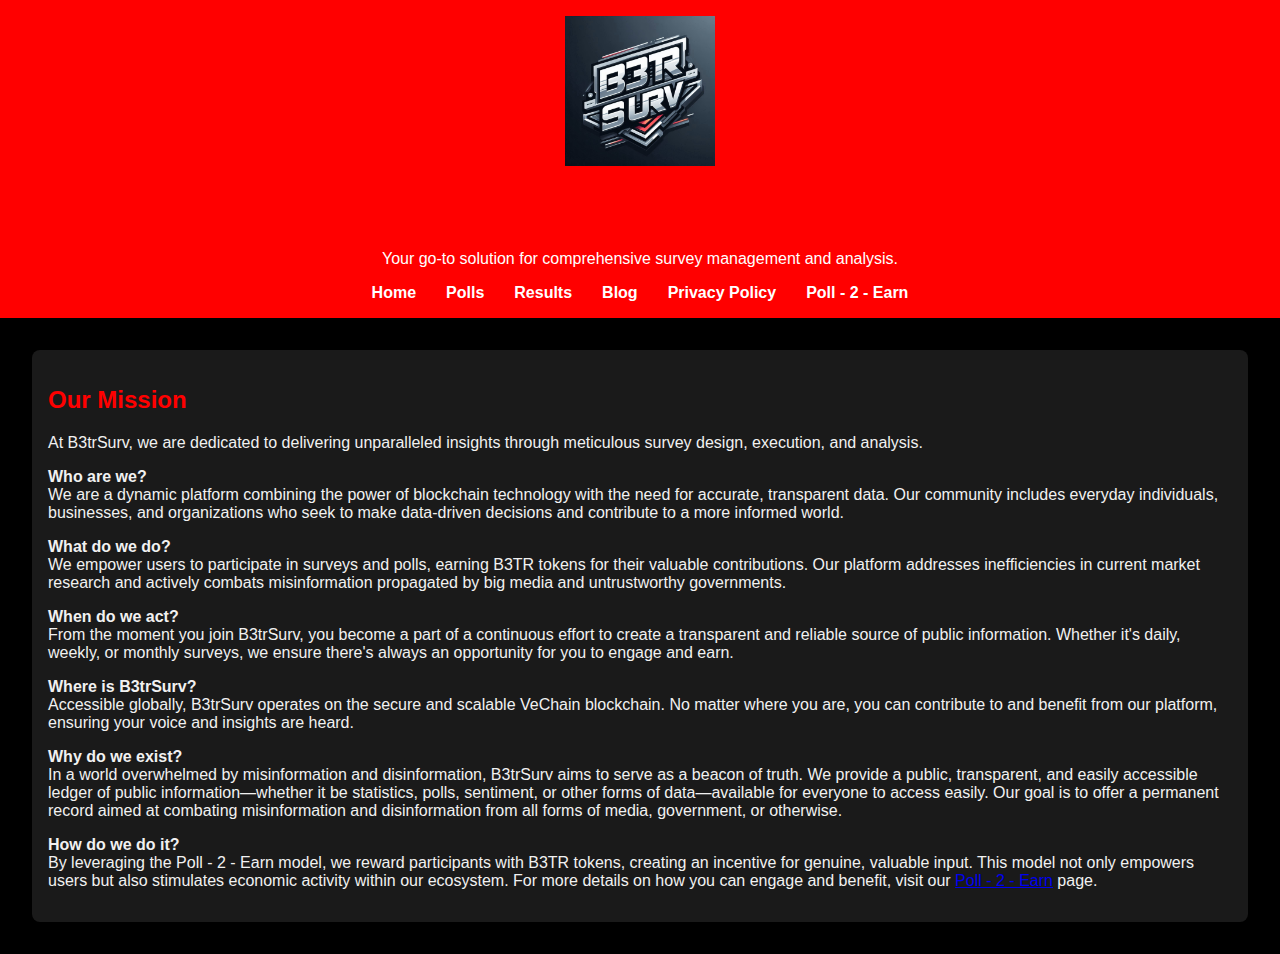
<file: index.html>
<!DOCTYPE html>
<html lang="en">
<head>
  <meta charset="UTF-8">
  <meta name="viewport" content="width=device-width, initial-scale=1.0">
  <title>B3trSurv</title>
  <link rel="stylesheet" href="styles.css">
</head>
<body>
  <header>
    <img src="logo.png" alt="B3trSurv Logo" style="width: 150px; height: auto;">
    <h1>Welcome to B3trSurv</h1>
    <p>Your go-to solution for comprehensive survey management and analysis.</p>
    <nav>
      <ul>
        <li><a href="index.html">Home</a></li>
        <li><a href="polls.html">Polls</a></li>
        <li><a href="results.html">Results</a></li>
        <li><a href="blog.html">Blog</a></li>
        <li><a href="privacy.html">Privacy Policy</a></li>
        <li><a href="poll2earn.html">Poll - 2 - Earn</a></li>
      </ul>
    </nav>
  </header>
  <section>
    <h2>Our Mission</h2>
    <p>At B3trSurv, we are dedicated to delivering unparalleled insights through meticulous survey design, execution, and analysis.</p>
    <p><strong>Who are we?</strong><br>We are a dynamic platform combining the power of blockchain technology with the need for accurate, transparent data. Our community includes everyday individuals, businesses, and organizations who seek to make data-driven decisions and contribute to a more informed world.</p>
    <p><strong>What do we do?</strong><br>We empower users to participate in surveys and polls, earning B3TR tokens for their valuable contributions. Our platform addresses inefficiencies in current market research and actively combats misinformation propagated by big media and untrustworthy governments.</p>
    <p><strong>When do we act?</strong><br>From the moment you join B3trSurv, you become a part of a continuous effort to create a transparent and reliable source of public information. Whether it's daily, weekly, or monthly surveys, we ensure there's always an opportunity for you to engage and earn.</p>
    <p><strong>Where is B3trSurv?</strong><br>Accessible globally, B3trSurv operates on the secure and scalable VeChain blockchain. No matter where you are, you can contribute to and benefit from our platform, ensuring your voice and insights are heard.</p>
    <p><strong>Why do we exist?</strong><br>In a world overwhelmed by misinformation and disinformation, B3trSurv aims to serve as a beacon of truth. We provide a public, transparent, and easily accessible ledger of public information—whether it be statistics, polls, sentiment, or other forms of data—available for everyone to access easily. Our goal is to offer a permanent record aimed at combating misinformation and disinformation from all forms of media, government, or otherwise.</p>
    <p><strong>How do we do it?</strong><br>By leveraging the Poll - 2 - Earn model, we reward participants with B3TR tokens, creating an incentive for genuine, valuable input. This model not only empowers users but also stimulates economic activity within our ecosystem. For more details on how you can engage and benefit, visit our <a href="poll2earn.html">Poll - 2 - Earn</a> page.</p>
  </section>
</body>
</html>
</file>
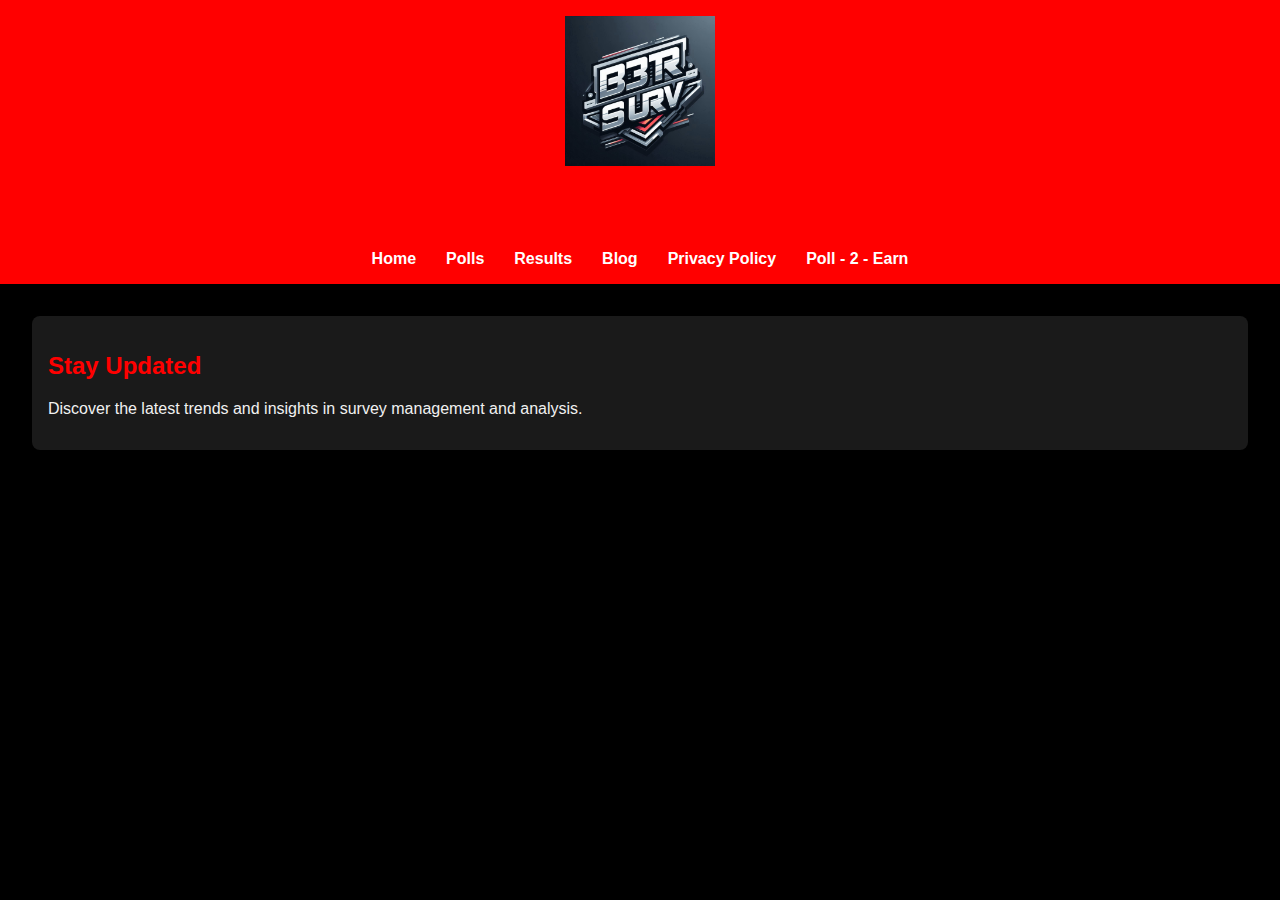
<file: blog.html>
<!DOCTYPE html>
<html lang="en">
<head>
  <meta charset="UTF-8">
  <meta name="viewport" content="width=device-width, initial-scale=1.0">
  <title>Blog - B3trSurv</title>
  <link rel="stylesheet" href="styles.css">
</head>
<body>
  <header>
    <img src="logo.png" alt="B3trSurv Logo" style="width: 150px; height: auto;">
    <h1>Blog</h1>
    <nav>
      <ul>
        <li><a href="index.html">Home</a></li>
        <li><a href="polls.html">Polls</a></li>
        <li><a href="results.html">Results</a></li>
        <li><a href="blog.html">Blog</a></li>
        <li><a href="privacy.html">Privacy Policy</a></li>
        <li><a href="poll2earn.html">Poll - 2 - Earn</a></li>
      </ul>
    </nav>
  </header>
  <section>
    <h2>Stay Updated</h2>
    <p>Discover the latest trends and insights in survey management and analysis.</p>
    <!-- Add your blog content here -->
  </section>
</body>
</html>
</file>
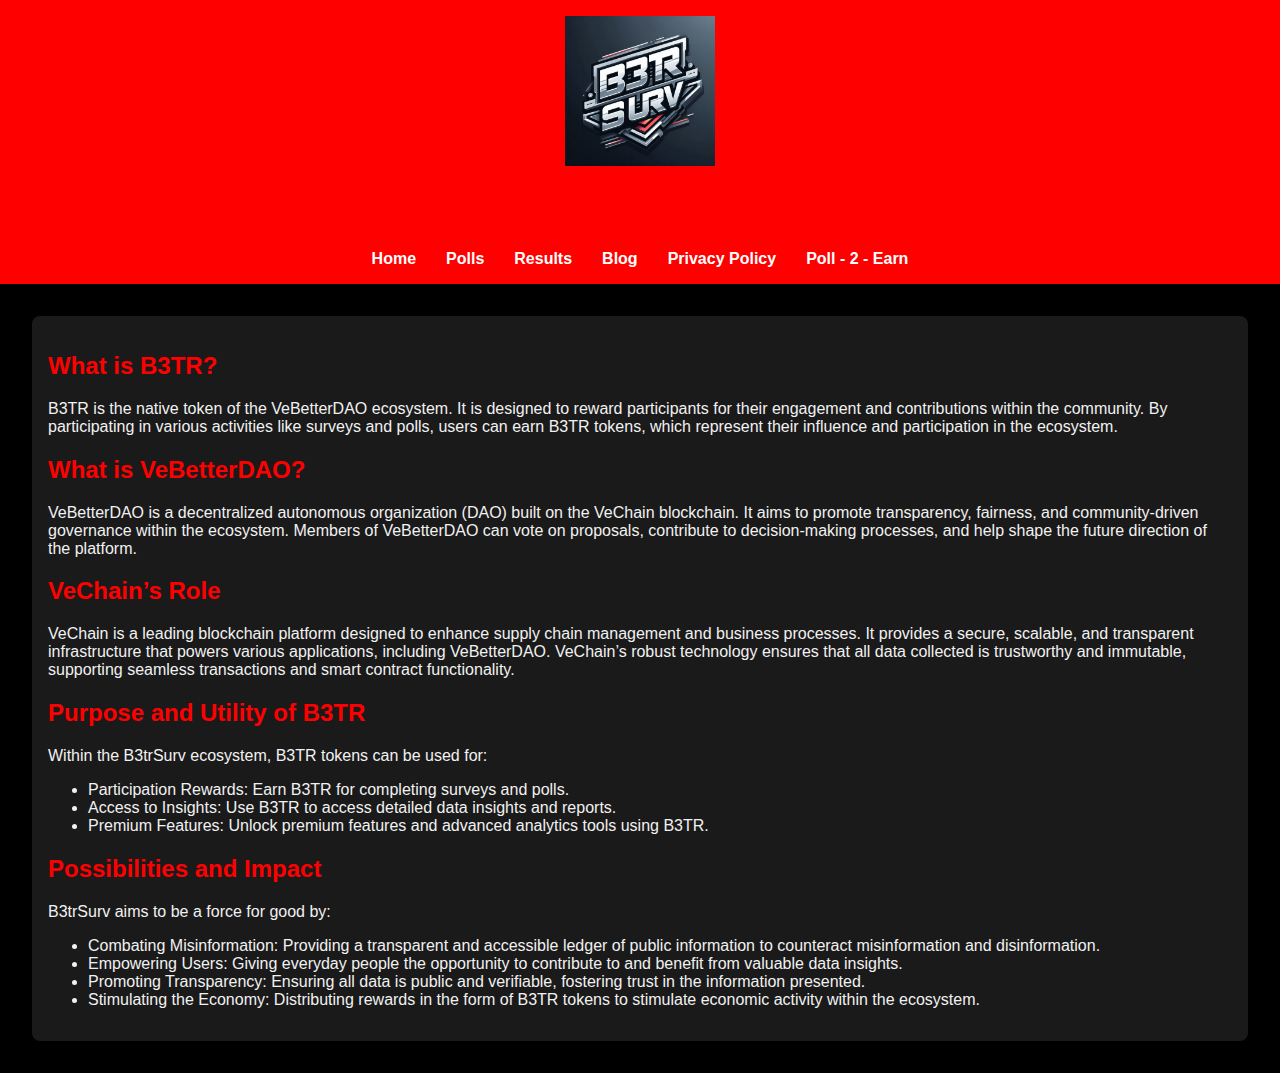
<file: poll2earn.html>
<!DOCTYPE html>
<html lang="en">
<head>
  <meta charset="UTF-8">
  <meta name="viewport" content="width=device-width, initial-scale=1.0">
  <title>Poll - 2 - Earn - B3trSurv</title>
  <link rel="stylesheet" href="styles.css">
</head>
<body>
  <header>
    <img src="logo.png" alt="B3trSurv Logo" style="width: 150px; height: auto;">
    <h1>Poll - 2 - Earn</h1>
    <nav>
      <ul>
        <li><a href="index.html">Home</a></li>
        <li><a href="polls.html">Polls</a></li>
        <li><a href="results.html">Results</a></li>
        <li><a href="blog.html">Blog</a></li>
        <li><a href="privacy.html">Privacy Policy</a></li>
        <li><a href="poll2earn.html">Poll - 2 - Earn</a></li>
      </ul>
    </nav>
  </header>
  <section>
    <h2>What is B3TR?</h2>
    <p>B3TR is the native token of the VeBetterDAO ecosystem. It is designed to reward participants for their engagement and contributions within the community. By participating in various activities like surveys and polls, users can earn B3TR tokens, which represent their influence and participation in the ecosystem.</p>
    <h2>What is VeBetterDAO?</h2>
    <p>VeBetterDAO is a decentralized autonomous organization (DAO) built on the VeChain blockchain. It aims to promote transparency, fairness, and community-driven governance within the ecosystem. Members of VeBetterDAO can vote on proposals, contribute to decision-making processes, and help shape the future direction of the platform.</p>
    <h2>VeChain’s Role</h2>
    <p>VeChain is a leading blockchain platform designed to enhance supply chain management and business processes. It provides a secure, scalable, and transparent infrastructure that powers various applications, including VeBetterDAO. VeChain’s robust technology ensures that all data collected is trustworthy and immutable, supporting seamless transactions and smart contract functionality.</p>
    <h2>Purpose and Utility of B3TR</h2>
    <p>Within the B3trSurv ecosystem, B3TR tokens can be used for:
    <ul>
      <li>Participation Rewards: Earn B3TR for completing surveys and polls.</li>
      <li>Access to Insights: Use B3TR to access detailed data insights and reports.</li>
      <li>Premium Features: Unlock premium features and advanced analytics tools using B3TR.</li>
    </ul>
    </p>
    <h2>Possibilities and Impact</h2>
    <p>B3trSurv aims to be a force for good by:
    <ul>
      <li>Combating Misinformation: Providing a transparent and accessible ledger of public information to counteract misinformation and disinformation.</li>
      <li>Empowering Users: Giving everyday people the opportunity to contribute to and benefit from valuable data insights.</li>
      <li>Promoting Transparency: Ensuring all data is public and verifiable, fostering trust in the information presented.</li>
      <li>Stimulating the Economy: Distributing rewards in the form of B3TR tokens to stimulate economic activity within the ecosystem.</li>
    </ul>
    </p>
  </section>
</body>
</html>
</file>
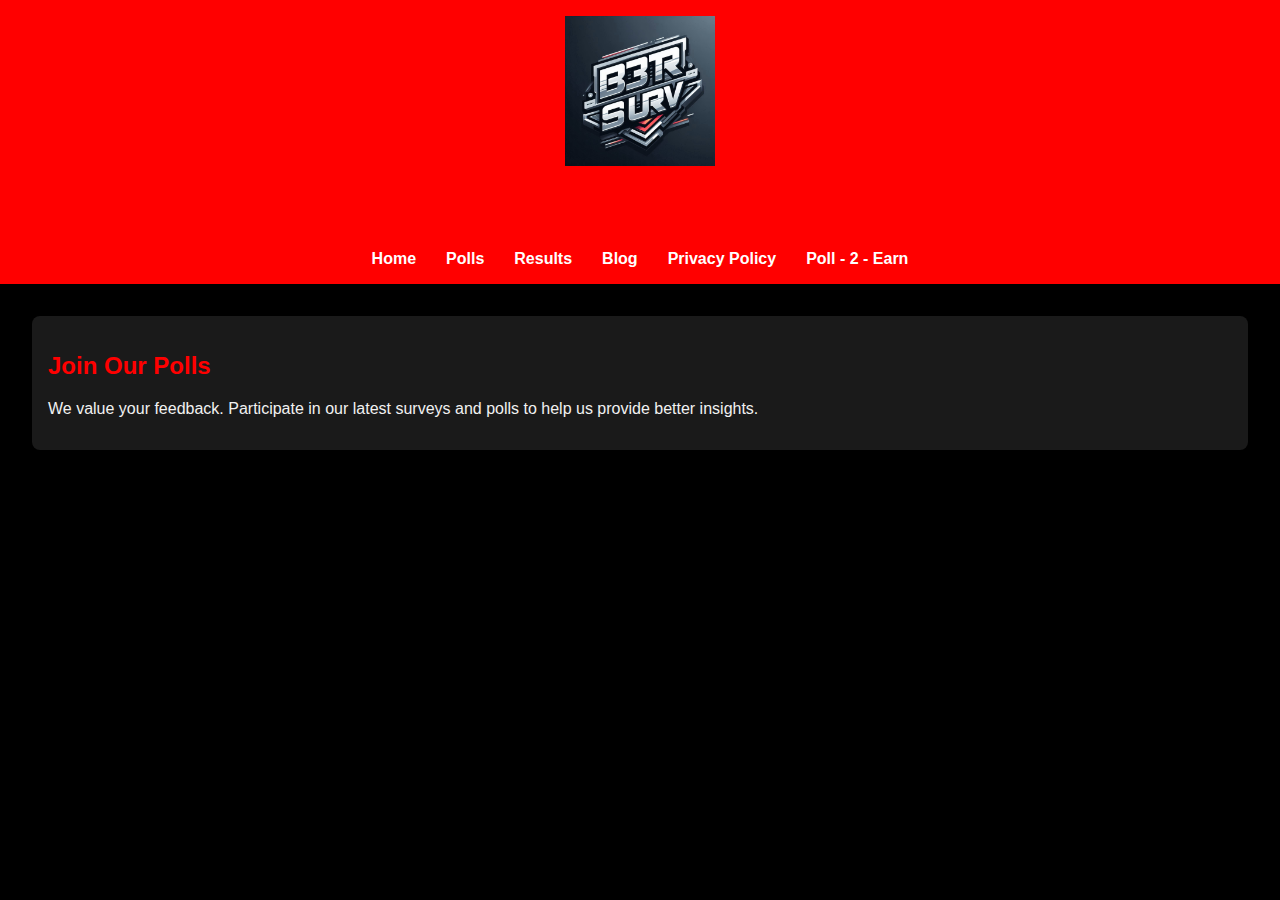
<file: polls.html>
<!DOCTYPE html>
<html lang="en">
<head>
  <meta charset="UTF-8">
  <meta name="viewport" content="width=device-width, initial-scale=1.0">
  <title>Polls - B3trSurv</title>
  <link rel="stylesheet" href="styles.css">
</head>
<body>
  <header>
    <img src="logo.png" alt="B3trSurv Logo" style="width: 150px; height: auto;">
    <h1>Participate in Our Poll</h1>
    <nav>
      <ul>
        <li><a href="index.html">Home</a></li>
        <li><a href="polls.html">Polls</a></li>
        <li><a href="results.html">Results</a></li>
        <li><a href="blog.html">Blog</a></li>
        <li><a href="privacy.html">Privacy Policy</a></li>
        <li><a href="poll2earn.html">Poll - 2 - Earn</a></li>
      </ul>
    </nav>
  </header>
  <section>
    <h2>Join Our Polls</h2>
    <p>We value your feedback. Participate in our latest surveys and polls to help us provide better insights.</p>
    <!-- Embed your Google Form or survey tool here -->
  </section>
</body>
</html>
</file>
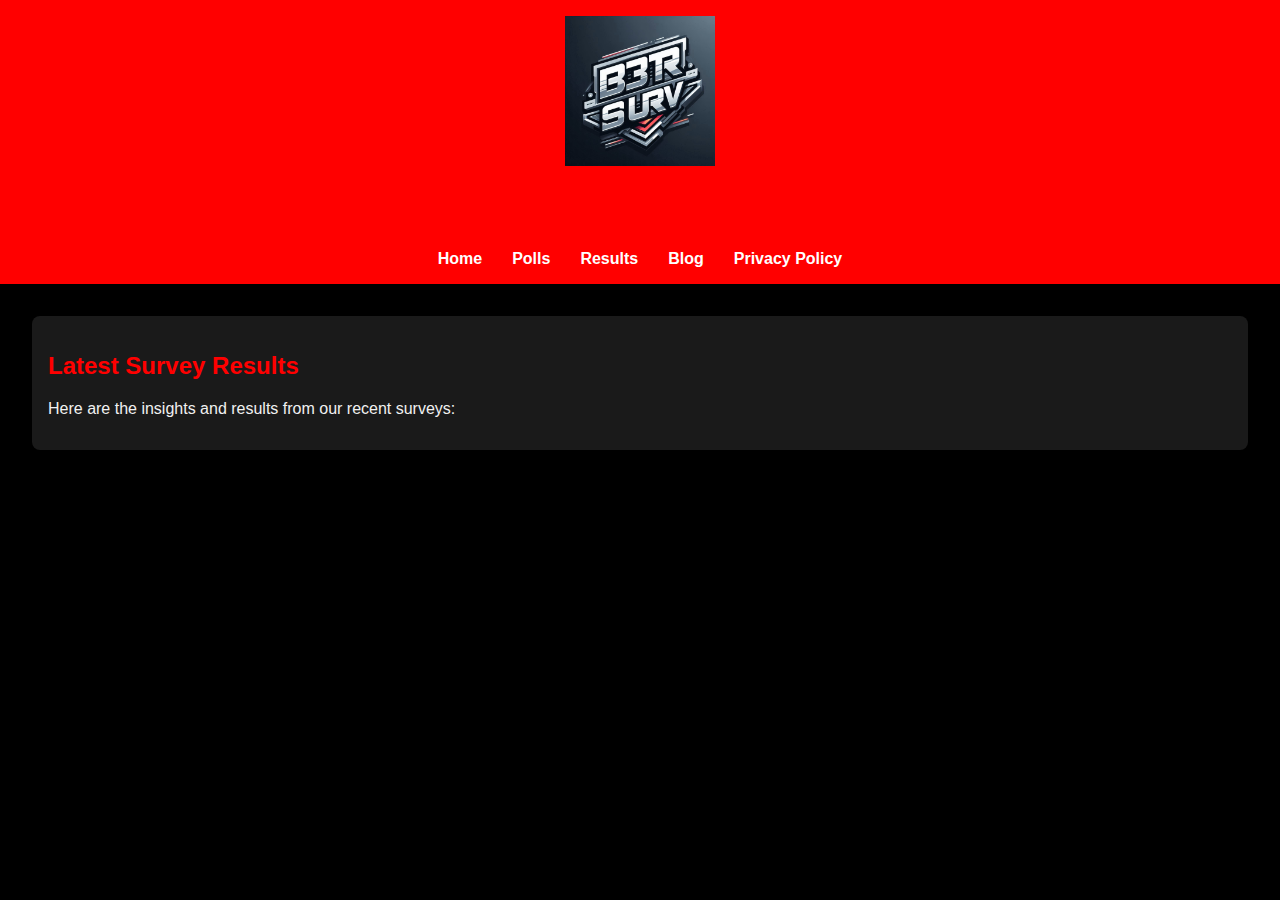
<file: results.html>
<!DOCTYPE html>
<html lang="en">
<head>
  <meta charset="UTF-8">
  <meta name="viewport" content="width=device-width, initial-scale=1.0">
  <title>Results - B3trSurve</title>
  <link rel="stylesheet" href="styles.css">
</head>
<body>
  <header>
    <img src="logo.png" alt="B3trSurve Logo" style="width: 150px; height: auto;">
    <h1>Survey Results</h1>
    <nav>
      <ul>
        <li><a href="index.html">Home</a></li>
        <li><a href="polls.html">Polls</a></li>
        <li><a href="results.html">Results</a></li>
        <li><a href="blog.html">Blog</a></li>
        <li><a href="privacy.html">Privacy Policy</a></li>
      </ul>
    </nav>
  </header>
  <section>
    <h2>Latest Survey Results</h2>
    <p>Here are the insights and results from our recent surveys:</p>
    <!-- Add your charts and results analysis here -->
  </section>
</body>
</html>
</file>
<file: styles.css>
body {
  font-family: Arial, sans-serif;
  margin: 0;
  padding: 0;
  background-color: #000; /* Black background */
  color: #f1f1f1; /* Light text color for readability */
}

header {
  background-color: #ff0000; /* Red background for header */
  color: white;
  padding: 1em;
  text-align: center;
  box-shadow: 0 4px 6px rgba(0, 0, 0, 0.3);
  position: relative; /* Add this line */
}

nav ul {
  list-style-type: none;
  padding: 0;
  margin: 0;
  display: flex;
  justify-content: center;
}

nav li {
  margin: 0 15px;
}

nav a {
  color: white; /* White text for navigation links */
  text-decoration: none;
  font-weight: bold;
  transition: color 0.3s ease;
}

nav a:hover {
  color: #cccccc; /* Light grey on hover */
}

section {
  margin: 2em;
  padding: 1em;
  background-color: #1a1a1a; /* Dark grey background for sections */
  border-radius: 8px;
  box-shadow: 0 4px 6px rgba(0, 0, 0, 0.3);
}

h1, h2 {
  color: #ff0000; /* Red headings */
}

button, .button {
  background-color: #ff0000; /* Red buttons */
  color: white;
  border: none;
  padding: 0.5em 1em;
  text-transform: uppercase;
  cursor: pointer;
  transition: background-color 0.3s ease;
}

button:hover, .button:hover {
  background-color: #cc0000; /* Darker red on hover */
}

.logo {
  position: absolute;
  top: 10px;
  left: 10px;
  width: 100px;
}
</file>
